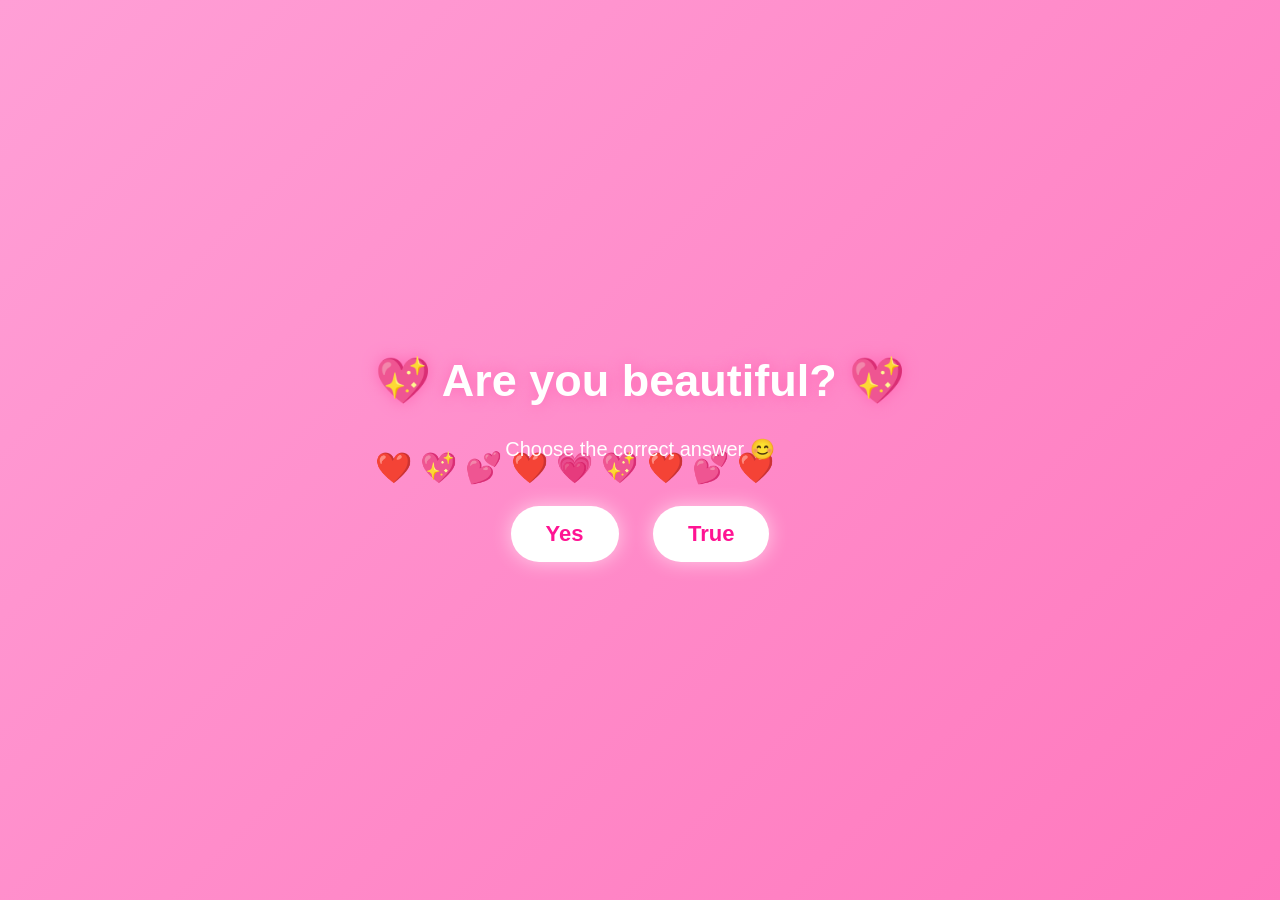
<file: index.html>
<!DOCTYPE html>
<html lang="en">
<head>
<meta charset="UTF-8">
<meta name="viewport" content="width=device-width, initial-scale=1.0">
<title>For Mariam ❤️</title>

<link rel="stylesheet" href="style.css">

</head>
<body class="home">

<div class="floating-hearts"></div>

<div class="container">

<h1>💖 Are you beautiful? 💖</h1>

<p class="subtitle">Choose the correct answer 😊</p>

<div class="buttons">

<a href="heart.html" class="btn">Yes</a>

<a href="heart.html" class="btn">True</a>

</div>

</div>

<script src="script.js"></script>

</body>
</html>
</file>
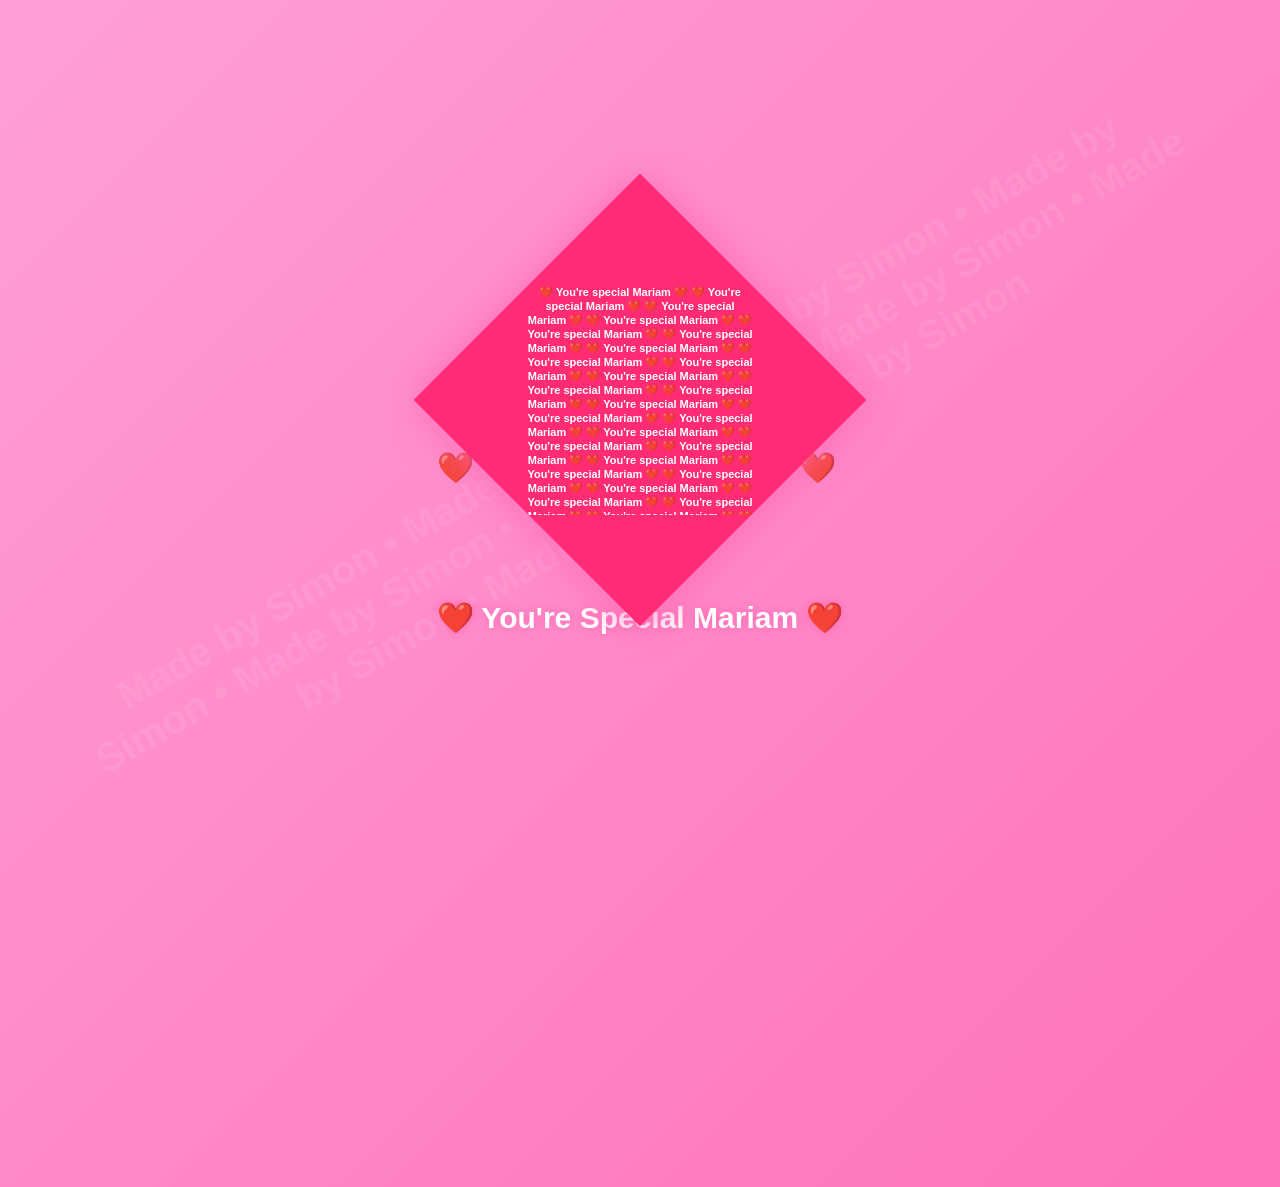
<file: heart.html>
<!DOCTYPE html>
<html lang="en">
<head>
<meta charset="UTF-8">
<meta name="viewport" content="width=device-width, initial-scale=1.0">
<title>You're Special Mariam ❤️</title>

<link rel="stylesheet" href="style.css">

</head>

<body class="heart-page">

<div class="watermark">
Made by Simon • Made by Simon • Made by Simon • Made by Simon • Made by Simon •
Made by Simon • Made by Simon • Made by Simon • Made by Simon • Made by Simon
</div>

<div class="floating-hearts"></div>

<div class="heart-container">

<div class="heart-ball">

<div id="heartText"></div>

</div>

<h2 class="message">
❤️ You're Special Mariam ❤️
</h2>

</div>

<script>
const phrase = "❤️ You're special Mariam ❤️ ";
let output = "";

for(let i = 0; i < 500; i++){
    output += phrase;
}

document.getElementById("heartText").innerHTML = output;
</script>

<script src="script.js"></script>

</body>
</html>
</file>
<file: style.css>
/* Background */

body{
margin:0;
padding:0;
font-family:Arial, sans-serif;
overflow:hidden;
}

.home,
.heart-page{
background:linear-gradient(-45deg,#ffb6d9,#ff8cc8,#ff6bb5,#ff9fd6);
background-size:400% 400%;
animation:bg 10s ease infinite;
height:100vh;
display:flex;
justify-content:center;
align-items:center;
position:relative;
}

@keyframes bg{
0%{background-position:0% 50%;}
50%{background-position:100% 50%;}
100%{background-position:0% 50%;}
}

/* Home Page */

.container{
text-align:center;
color:white;
z-index:2;
}

h1{
font-size:45px;
text-shadow:0 0 15px hotpink;
}

.subtitle{
font-size:20px;
margin-bottom:30px;
}

.btn{
display:inline-block;
padding:15px 35px;
margin:15px;
background:white;
color:#ff1493;
text-decoration:none;
border-radius:40px;
font-size:22px;
font-weight:bold;
transition:.3s;
box-shadow:0 0 20px rgba(255,255,255,.6);
}

.btn:hover{
transform:scale(1.1);
background:#ffe4f2;
}

/* Heart Page */

.heart-container{
display:flex;
flex-direction:column;
align-items:center;
z-index:2;
}

.heart-ball{
width:320px;
height:320px;
background:#ff2b75;
transform:rotate(-45deg);
position:relative;
animation:bounce 2s infinite ease-in-out;
box-shadow:0 0 40px hotpink;
overflow:hidden;
}

.heart-ball:before,
.heart-ball:after{
content:"";
width:320px;
height:320px;
background:#ff2b75;
border-radius:50%;
position:absolute;
}

.heart-ball:before{
top:-160px;
left:0;
}

.heart-ball:after{
left:160px;
top:0;
}

#heartText{
position:absolute;
width:230px;
height:230px;
left:45px;
top:45px;
transform:rotate(45deg);
overflow:hidden;
color:white;
font-size:11px;
line-height:14px;
font-weight:bold;
text-align:center;
z-index:5;
}

.message{
margin-top:40px;
font-size:30px;
color:white;
text-shadow:0 0 10px hotpink;
animation:pulse 1s infinite;
}

/* Watermark */

.watermark{
position:absolute;
width:100%;
height:100%;
display:flex;
justify-content:center;
align-items:center;
font-size:40px;
font-weight:bold;
color:rgba(255,255,255,.08);
transform:rotate(-30deg);
pointer-events:none;
text-align:center;
padding:20px;
}

/* Floating Hearts */

.floating-hearts::before{
content:"❤️ 💖 💕 ❤️ 💗 💖 ❤️ 💕 ❤️";
position:absolute;
width:100%;
font-size:30px;
animation:fall 10s linear infinite;
}

@keyframes fall{
0%{transform:translateY(-120%);}
100%{transform:translateY(120vh);}
}

@keyframes bounce{
0%,100%{transform:rotate(-45deg) translateY(0);}
50%{transform:rotate(-45deg) translateY(-25px);}
}

@keyframes pulse{
0%{transform:scale(1);}
50%{transform:scale(1.08);}
100%{transform:scale(1);}
}
</file>
